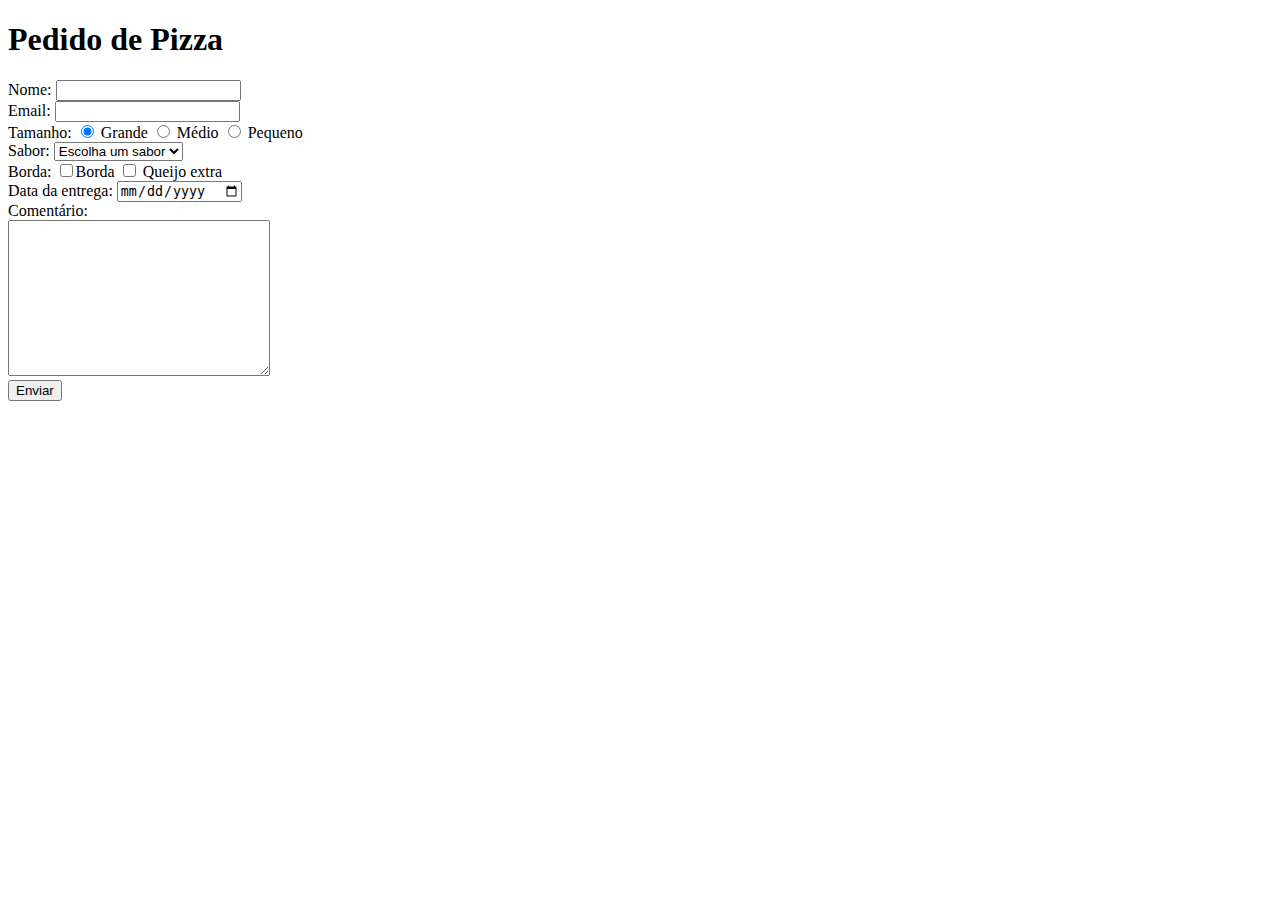
<file: exe001/index.html>
<!DOCTYPE html>
<html lang="pt-br">
<head>
    <meta charset="UTF-8">
    <meta name="viewport" content="width=device-width, initial-scale=1.0">
    <title>Formulário</title>
</head>
<body>
    <h1>Pedido de Pizza</h1>
    <form action="teste.jsp" method="post">
        <label for="nome">Nome:</label>
        <input type="text" name="nome" id="nome"><br>
        <label for="email">Email:</label>
        <input type="email" name="email" id="email"><br>
        <label for="tamanho">Tamanho:</label>
        <input type="radio" name="tamanho" value="g" checked> Grande
        <input type="radio" name="tamanho" value="g"> Médio
        <input type="radio" name="tamanho" value="g"> Pequeno
        <br>
        <label for="sabor">Sabor:</label>
        <select name="sabor" id="sabor">
            <option value="escolha" selected disabled>Escolha um sabor</option>
            <option value="calabresa" >Calabresa</option>
            <option value="quatro-queijos">Quatro queijos</option>
            <option value="napolitada">Napolitana</option>
        </select>
        <br>
        <label for="borda">Borda:</label>
        <input type="checkbox" name="borda" id="borda" value="sim">Borda
        <input type="checkbox" name="borda" id="borda" value="sim"> Queijo extra
        <br>
        <label for="entrega">Data da entrega:</label>
        <input type="date" name="data-entrega" id="data-entrega">
        <br>
        <label for="msg">Comentário:</label><br>
        <textarea name="msg" id="msg" cols="30" rows="10" ></textarea><br>
        <input type="submit" value="Enviar">
    </form>
    
</body>
</html>
</file>
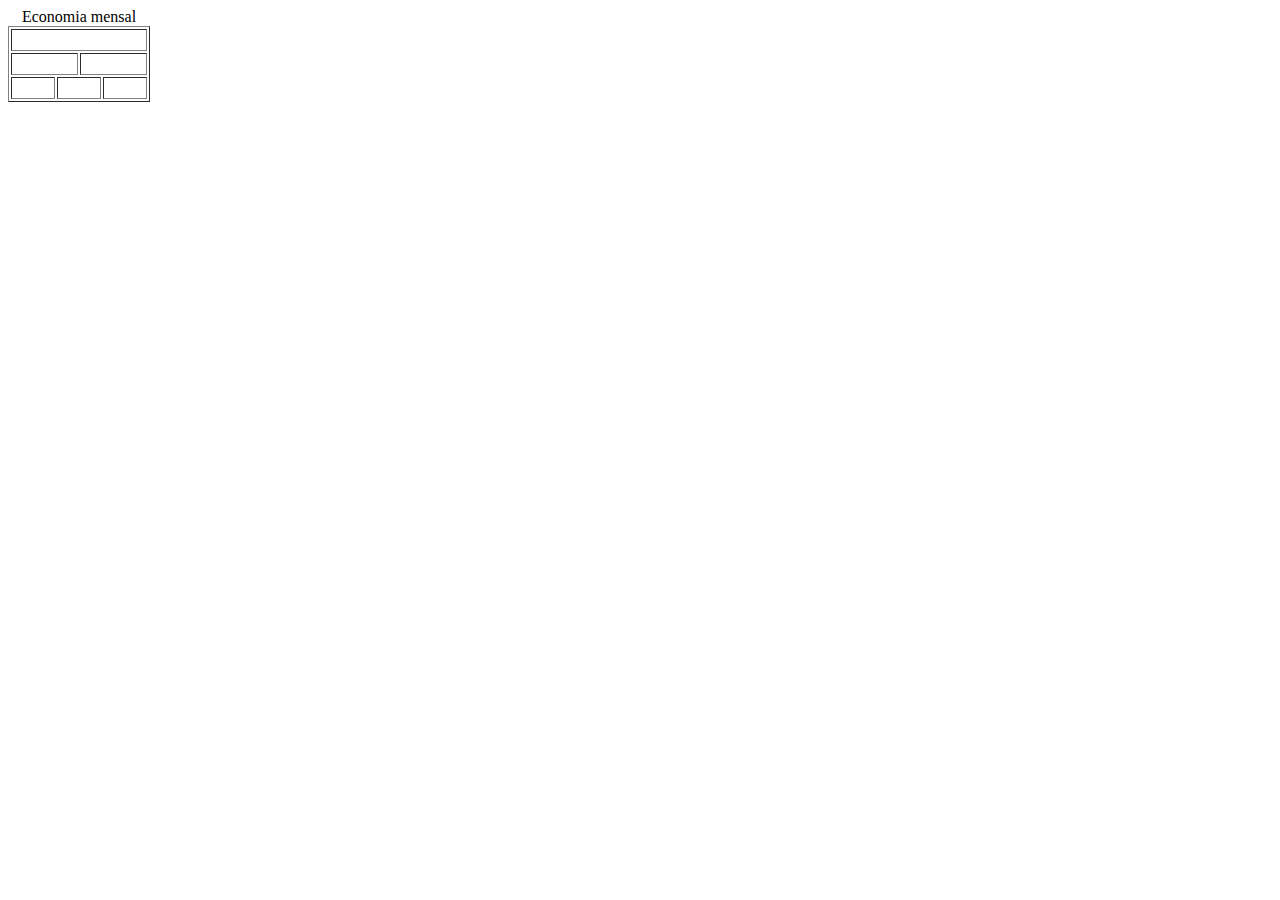
<file: exe002/index.html>
<!DOCTYPE html>
<html lang="pt0br">
<head>
    <meta charset="UTF-8">
    <meta name="viewport" content="width=device-width, initial-scale=1.0">
    <title>Tabela</title>
</head>
<body>
    <table border="1">
        <caption>Economia mensal</caption>
        <tr>
            <td colspan="30">&nbsp;&nbsp;&nbsp;&nbsp;&nbsp;&nbsp;&nbsp;&nbsp;&nbsp;&nbsp;</td>
        </tr>
        <tr>
            <td colspan="15">&nbsp;&nbsp;&nbsp;&nbsp;&nbsp;&nbsp;&nbsp;&nbsp;&nbsp;&nbsp;</td>
            <td colspan="15">&nbsp;&nbsp;&nbsp;&nbsp;&nbsp;&nbsp;&nbsp;&nbsp;&nbsp;&nbsp;</td>
        </tr>
        <tr>
            <td colspan="10">&nbsp;&nbsp;&nbsp;&nbsp;&nbsp;&nbsp;&nbsp;&nbsp;&nbsp;&nbsp;</td>
            <td colspan="10">&nbsp;&nbsp;&nbsp;&nbsp;&nbsp;&nbsp;&nbsp;&nbsp;&nbsp;&nbsp;</td>
            <td colspan="10">&nbsp;&nbsp;&nbsp;&nbsp;&nbsp;&nbsp;&nbsp;&nbsp;&nbsp;&nbsp;</td>
        </tr>
    </table>
    
</body>
</html>
</file>
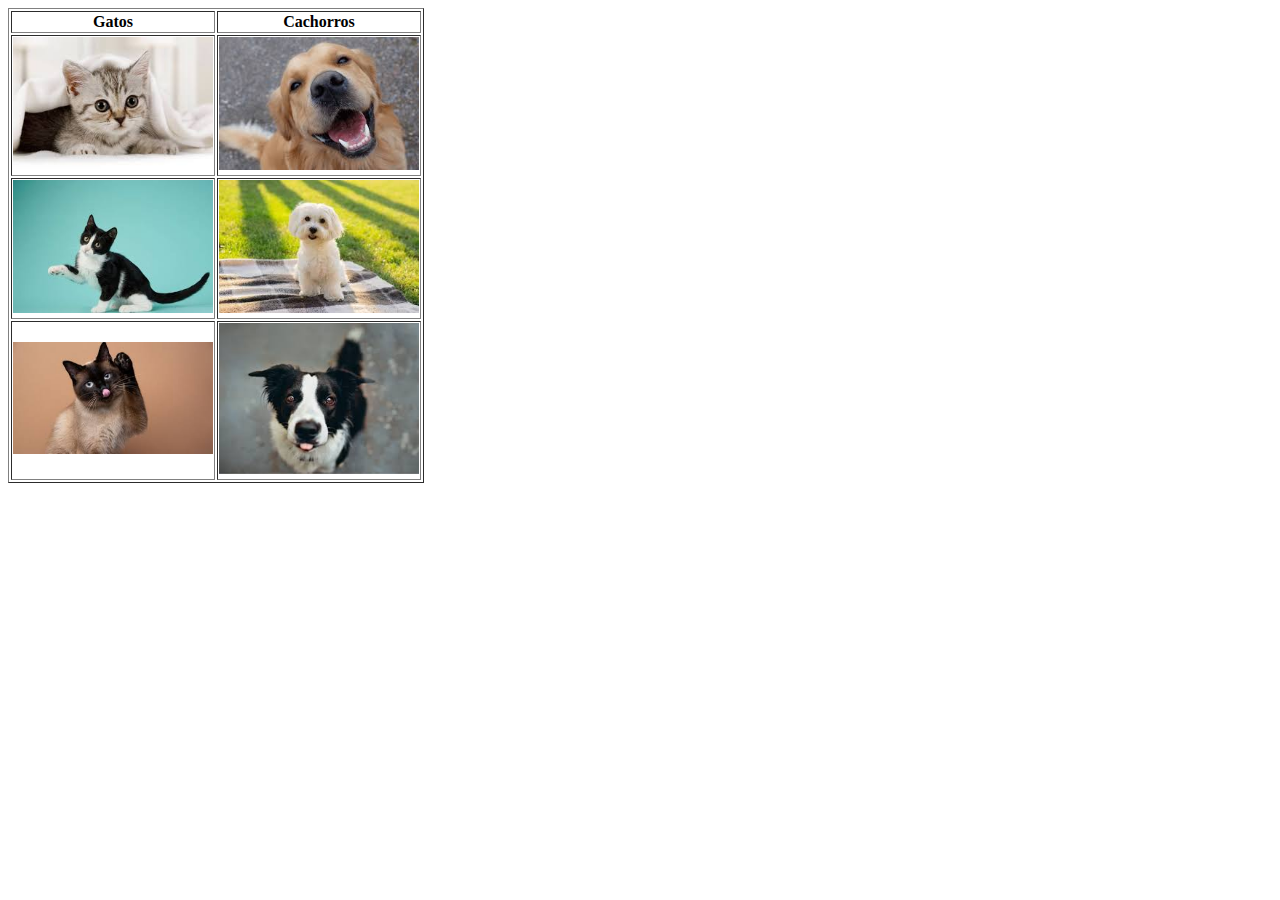
<file: exe003/index.html>
<!DOCTYPE html>
<html lang="pt-br">
<head>
    <meta charset="UTF-8">
    <meta name="viewport" content="width=device-width, initial-scale=1.0">
    <title>Tabela</title>
</head>
<body>
    <table border="1">
        <tr>
            <th>Gatos</th>
            <th>Cachorros</th>
        </tr>
        <tr>
            <td>
                <a href="#">
                    <img src="imagens/cat1.jpeg" alt="Gato" width="200">
                </a>
            </td>
            <td>
                <a href="#">
                    <img src="imagens/dog1.jpeg" alt="Cachorro" width="200">
                </a>
            </td>
        </tr>
        <tr>
            <td>
                <a href="#">
                    <img src="imagens/cat2.jpeg" alt="Gato" width="200">
                </a>
            </td>
            <td>
                <a href="#">
                    <img src="imagens/dog2.jpeg" alt="Cachorro" width="200">
                </a>
            </td>
        </tr>
        <tr>
            <td>
                <a href="#">
                    <img src="imagens/cat3.jpeg" alt="Gato" width="200">
                </a>
            </td>
            <td>
                <a href="#">
                    <img src="imagens/dog3.jpeg" alt="Cachorro" width="200">
                </a>
            </td>
        </tr>
    </table>
    
</body>
</html>
</file>
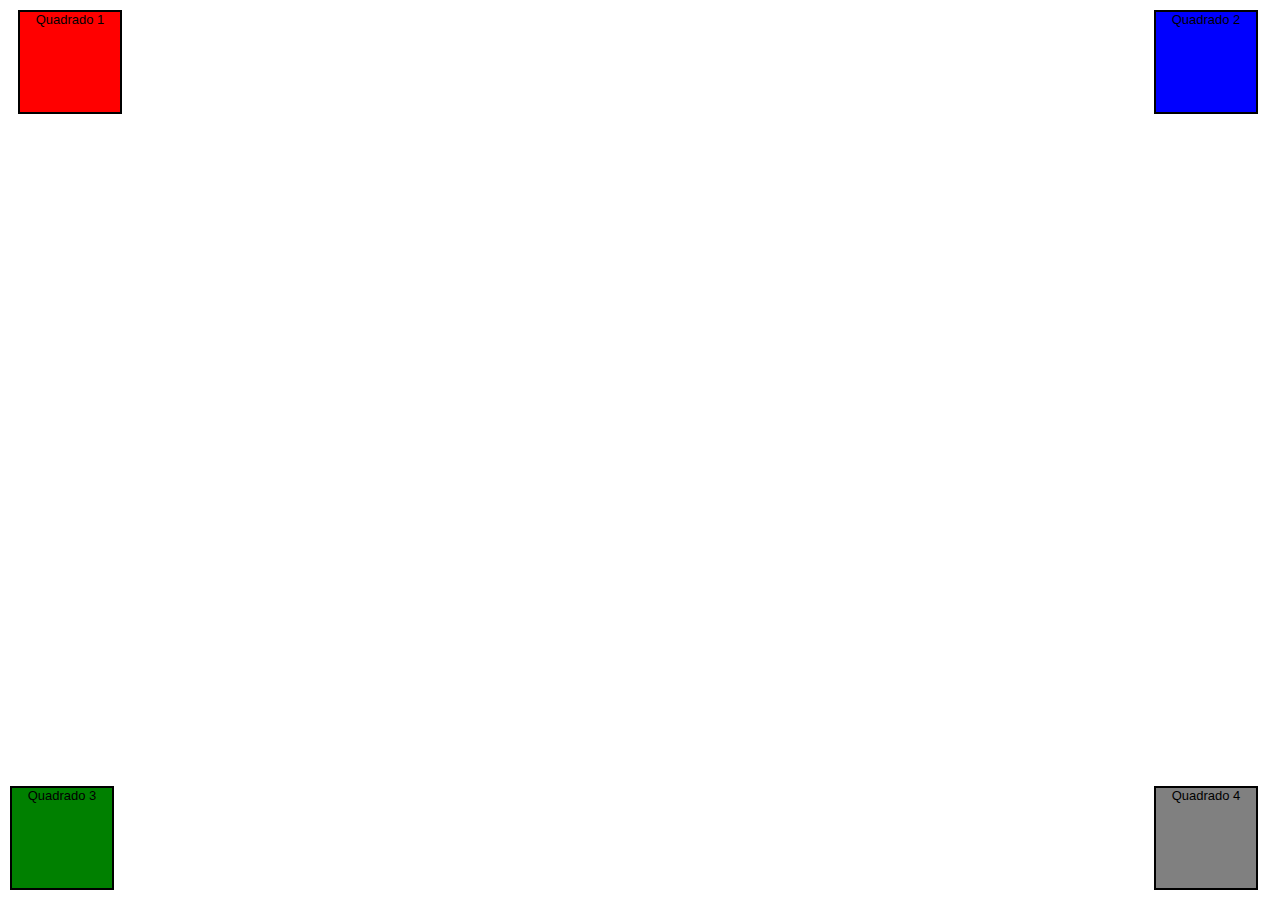
<file: exe004/index.html>
<!DOCTYPE html>
<html lang="pt-br">
<head>
    <meta charset="UTF-8">
    <meta name="viewport" content="width=device-width, initial-scale=1.0">
    <link rel="stylesheet" href="style.css">
    <title>CSS</title>
</head>
<body>
    <div class="quadrado quadrado1">Quadrado 1</div>
    <div class="quadrado quadrado2">Quadrado 2</div>
    <div class="quadrado quadrado3">Quadrado 3</div>
    <div class="quadrado quadrado4">Quadrado 4</div>
    
</body>
</html>
</file>
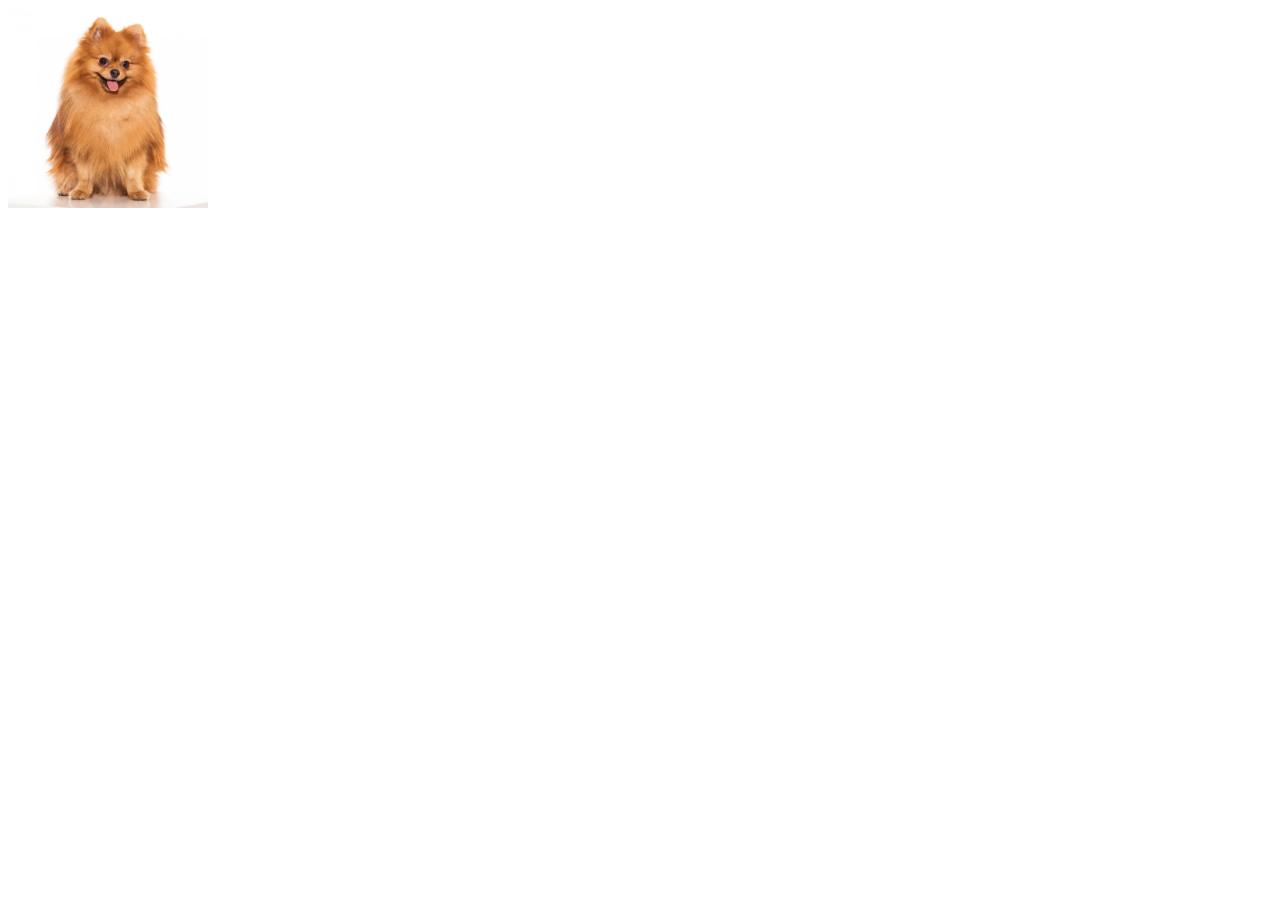
<file: exe005/index.html>
<!DOCTYPE html>
<html lang="pt-br">
<head>
    <meta charset="UTF-8">
    <meta name="viewport" content="width=device-width, initial-scale=1.0">
    <link rel="stylesheet" href="style.css">
    <title>Link</title>
</head>
<body>
    <a class="imagem" href="pag1.html"></a>
</body>
</html>
</file>
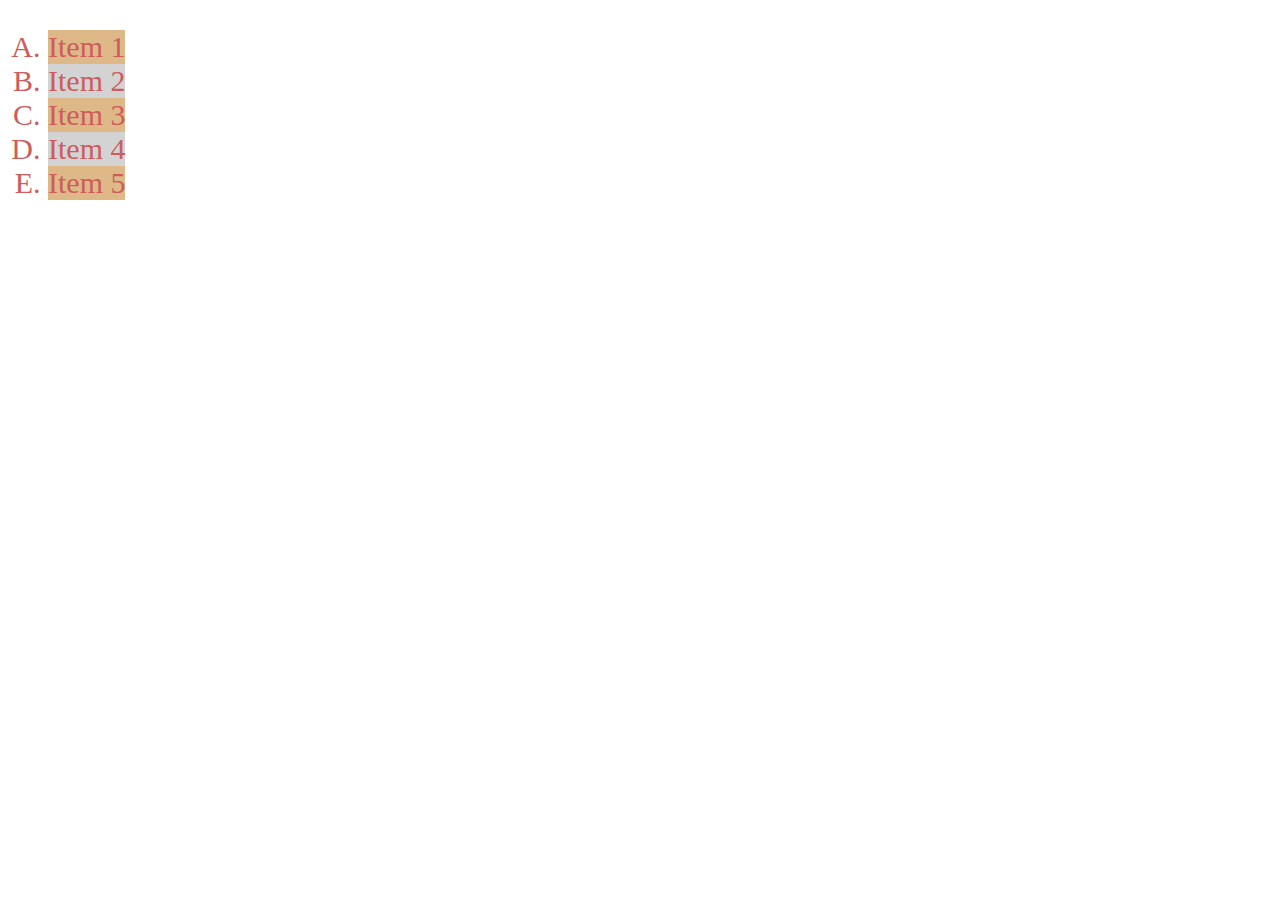
<file: exe006/index.html>
<!DOCTYPE html>
<html lang="pt-br">
<head>
    <meta charset="UTF-8">
    <meta name="viewport" content="width=device-width, initial-scale=1.0">
    <link rel="stylesheet" href="style.css">
    <title>Lista</title>
</head>
<body>
    <ul class="alternada">
        <li>Item 1</li>
        <li>Item 2</li>
        <li>Item 3</li>
        <li>Item 4</li>
        <li>Item 5</li>
    </ul>
</body>
</html>
</file>
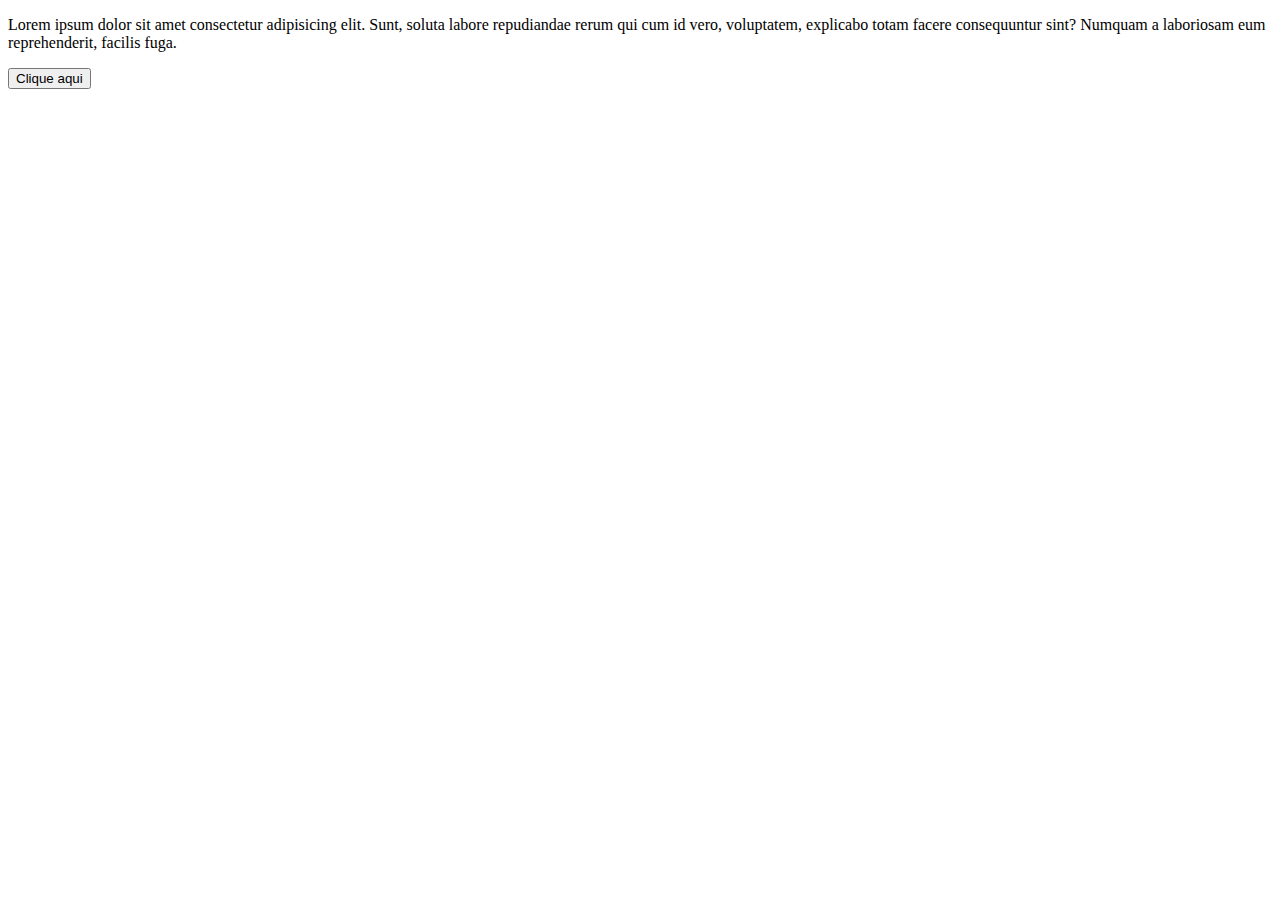
<file: exe007/index.html>
<!DOCTYPE html>
<html lang="pt-br">
<head>
    <meta charset="UTF-8">
    <meta name="viewport" content="width=device-width, initial-scale=1.0">
    <script src="script.js"></script>
    <title>JavaScript</title>
</head>
<body>
    <p id="para1" onmouseover="mudaRosa()">Lorem ipsum dolor sit amet consectetur adipisicing elit. Sunt, soluta labore repudiandae rerum qui cum id vero, voluptatem, explicabo totam facere consequuntur sint? Numquam a laboriosam eum reprehenderit, facilis fuga.</p>

    <button onclick="trocaTexto()">Clique aqui</button>
</body>
</html>
</file>
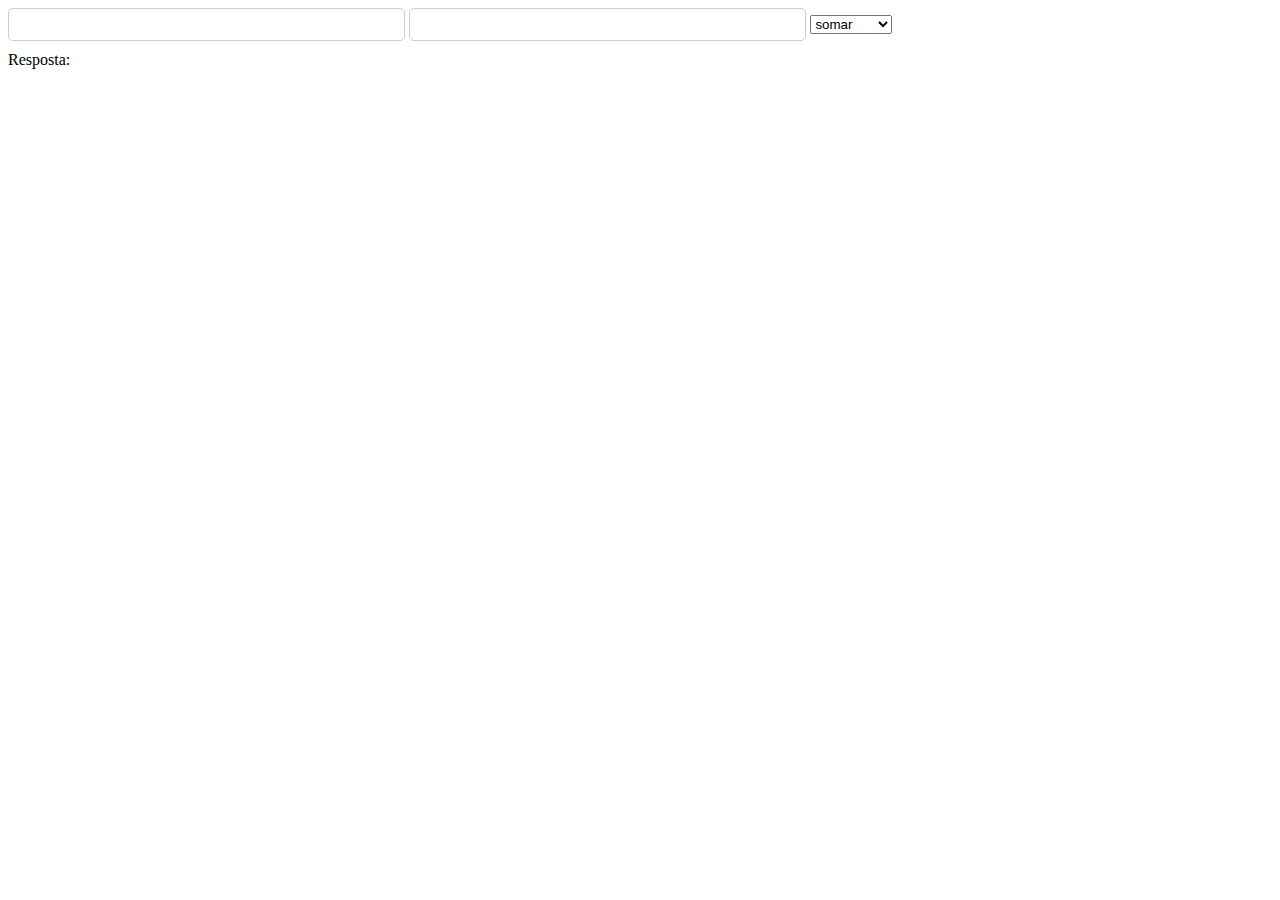
<file: exe009/002/index.html>
<!DOCTYPE html>
<html lang="pt-br">
<head>
    <meta charset="UTF-8">
    <meta name="viewport" content="width=device-width, initial-scale=1.0">
    <link rel="stylesheet" href="style.css">
    <title>Exercício 2</title>
</head>
<body>
    <input type="text" id="campo1">
    <input type="text" id="campo2">

    <select id="operacao">
        <option value="somar">somar</option>
        <option value="subtrair">subtrair</option>
        <option value="multiplicar">multiplicar</option>
        <option value="dividir">dividir</option>
    </select>
    <br>
    Resposta: <div id="resposta"></div>

    <script src="script.js"></script>
</body>
</html>
</file>
<file: exe004/style.css>
.quadrado{
    width: 100px;
    height: 100px;
    border: 2px solid black;
    margin: 10px;
    font-family: Arial, Helvetica, sans-serif;
    font-size: 13px;
    text-align: center;
    
}

.quadrado1{
    background-color: red;
}

.quadrado2{
    background-color: blue;
    position: absolute; /* toda a pagina */
    right: 12px;
    top: 0px;
}

.quadrado3{
    background-color: green;
    position: absolute;
    bottom: 0px;
    left: 0px;
}

.quadrado4{
    background-color: grey;
    position: absolute;
    right: 12px;
    bottom: 0px;
    
    
}
</file>
<file: exe005/style.css>
.imagem{
    background: url("dog.png") no-repeat ;
    width: 200px;
    height: 300px;
    display: block;
    background-size: contain;
}

.imagem:hover{
    background-position: 0px 50px
}

.imagem:active{
    background-position: 50px 50px;
}
</file>
<file: exe006/style.css>
.alternada{
    list-style: upper-alpha;
    font-size: 30px;
    color: indianred;
    width: fit-content;
}

.alternada li:nth-child(odd){
    background-color: burlywood;
}

.alternada li:nth-child(even){
    background-color: lightgray;
}

.alternada li:hover{
    font-weight: bold;
}
</file>
<file: exe009/002/style.css>
input[type='text']{
    width: 30%;
    padding: 8px;
    margin-bottom: 10px;
    border-radius: 5px;
    border: 1px solid #ccc;
}

.botao{
    display: block;
    width: 10%;
    padding: 10px 15px;
    border: 0;
    background: #333;
    color: #fff;
    border-radius: 5px;
    margin: 5px 0;
}

.botao:hover{
    background: #505050;
}

.problema{
    background: red;
    color: cornsilk;
    padding: 5px;
    margin: 5px;
}
</file>
